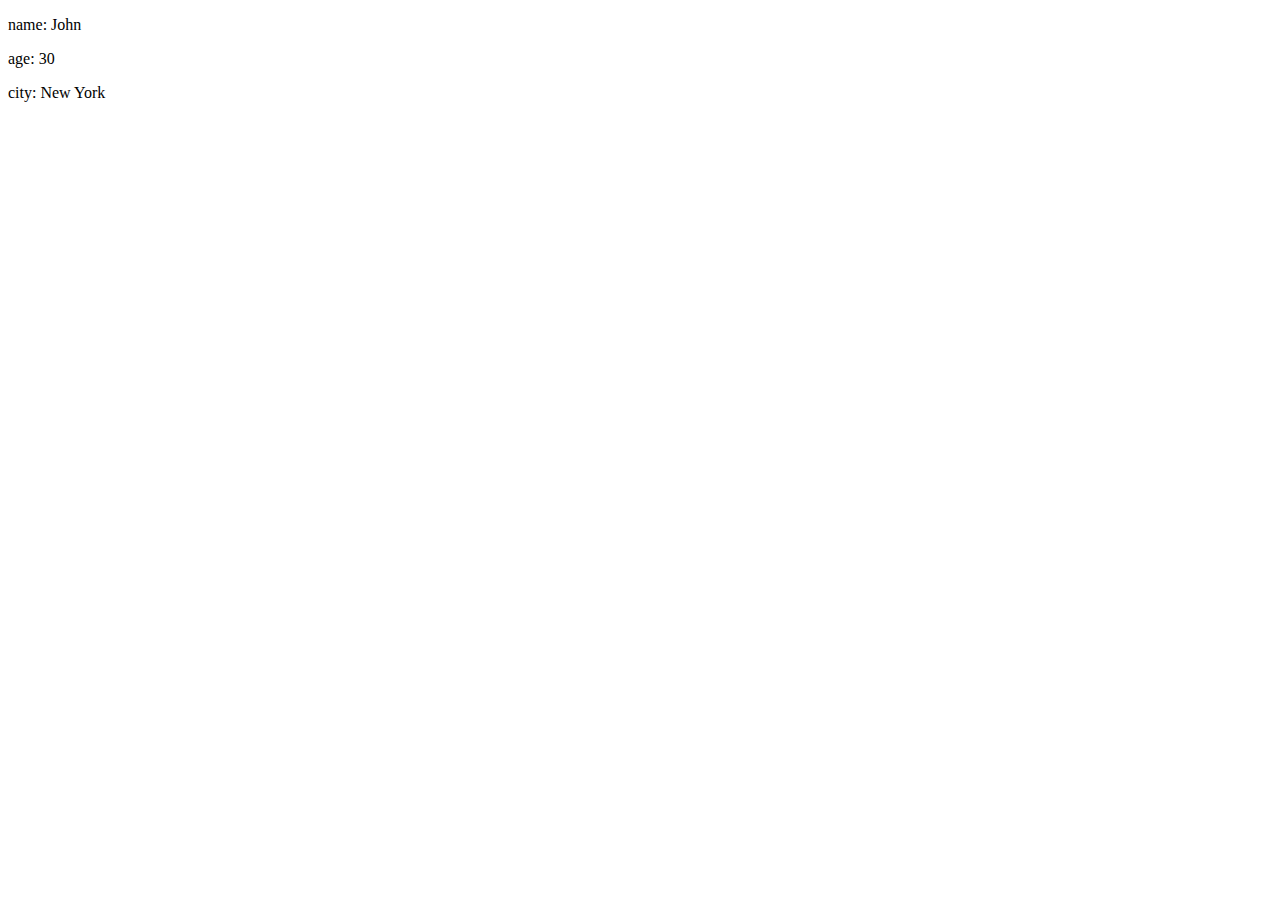
<file: comfrim.html>
<!DOCTYPE html>
<html lang="en">
<head>
  <meta charset="UTF-8">
  <meta name="viewport" content="width=device-width, initial-scale=1.0">
  <title>Display Object in Page</title>
</head>
<body>
  <div id="output"></div>

  <script>
    // Sample object
    var myObject = {
      name: "John",
      age: 30,
      city: "New York"
    };

    // Function to display object properties
    function displayObject(obj) {
      var output = document.getElementById("output");
      var html = "<th>";
      for (var key in obj) {
        if (obj.hasOwnProperty(key)) {
          html += "<p>" + key + ": " + obj[key] + "</p>";
        }
      }
      html += "</th>";
      output.innerHTML = html;
    }

    // Display the object
    displayObject(myObject);
  </script>
</body>
</html>
</file>
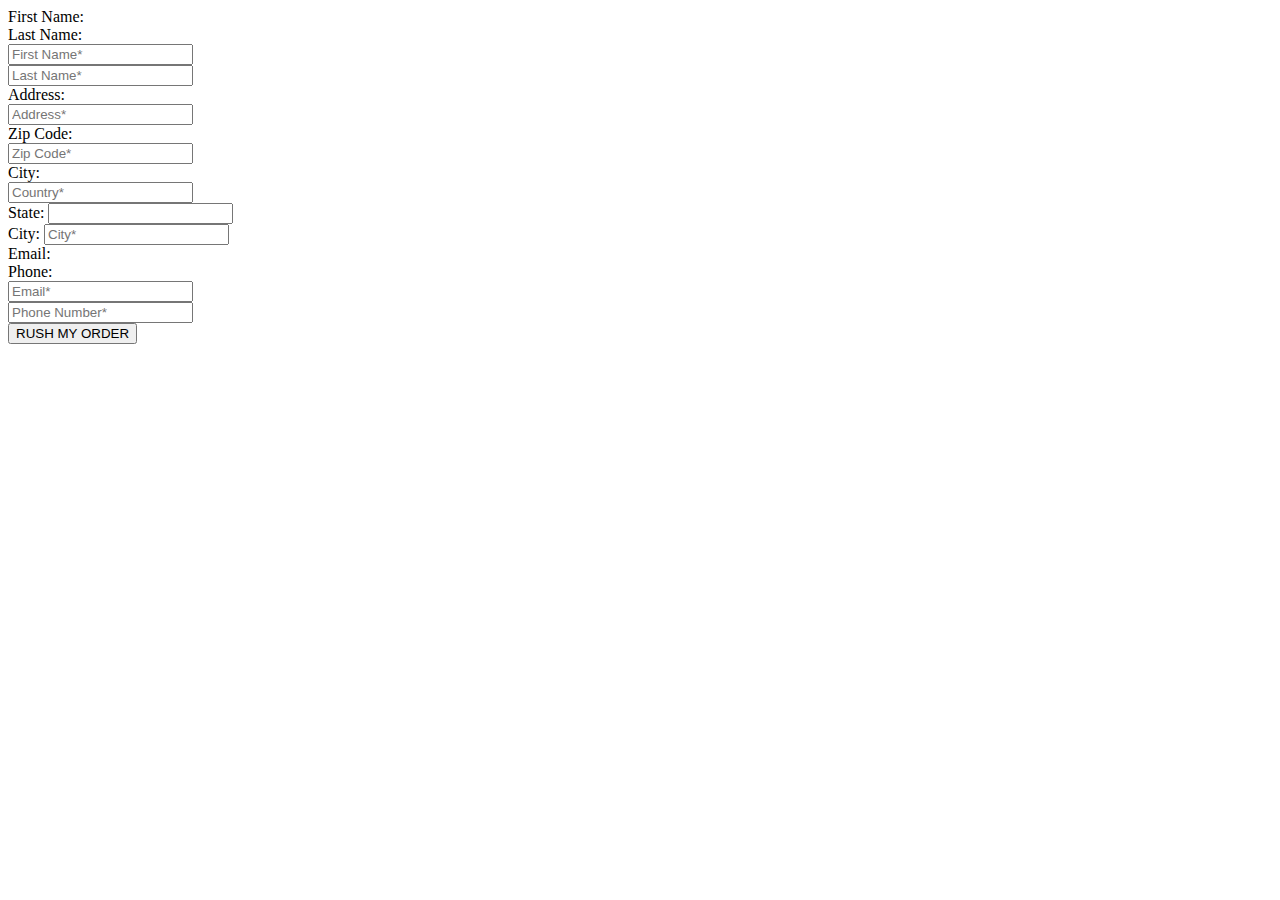
<file: MercyCheck.html>
<!DOCTYPE html>
<html lang="en">

<head>
  <meta charset="UTF-8">
  <meta name="viewport" content="width=device-width, initial-scale=1.0">
  <script src="./mercy.js" defer></script>
  <title>Document</title>
</head>

<body>
  <form method="post" action="" class='' id="theForm">

    <div class="row margin-bottom-5">
      <div class="phone-6 columns form-holder">
        <label>First Name:</label>
      </div>

      <div class="phone-6 columns form-holder">
        <label>Last Name:</label>
      </div>
    </div>

    <div class="row">
      <div class="phone-6 columns form-holder">
        <input class="form-control  required" name="firstName" placeholder="First Name*" title="First Name" type="text"
          value="" id="nmae" data-error-message="Please enter your first name!">
      </div>




      <div class="phone-6 columns form-holder">
        <input class="form-control required" name="lastName" placeholder="Last Name*" title="Last Name" type="text"
          value="" id="Lastname" data-error-message="Please enter your last name!">
      </div>
    </div>

    <div class=" margin-bottom-5">
      <div class="phone-12 columns form-holder">
        <label>Address:</label>
      </div>
    </div>

    <div class="phone-12 columns form-holder">
      <input class="form-control required" name="shippingAddress1" placeholder="Address*" title="Address" type="text"
        value="" id="Address" data-error-message="Please enter your address!">
    </div>

    <div class=" margin-bottom-5 form-holder">
      <div class="phone-12 columns">
        <label>Zip Code:</label>
      </div>
    </div>

    <div class="phone-12 columns form-holder">
      <input class="form-control required" name="shippingZip" placeholder="Zip Code*" title="Zip Code" type="tel"
        minlength="5" maxlength="5" value="" oninput="javascript: this.value = this.value.replace(/[^0-9]/g, '');"
        data-error-message="Please enter a valid zip code!">
    </div>

    <div class=" margin-bottom-5 form-holder">
      <div class="phone-12 columns">
        <label>City:</label>
      </div>
    </div>

    <div class="phone-12 columns form-holder">
      <input class="form-control required" name="shippingAddress1" placeholder="Country*" title="Address" type="text"
        value="" id="countyr" data-error-message="Please enter your Country!">
    </div>

    <div class="phone-12 columns form-holder">
      <label>State:</label>
      <input type="text" name="shippingState" class='form-control required' data-field='state' data-group='1'
        id='shippingState' data-default='' data-error-message="Please select your state!" />
    </div>

    <div class="phone-12 columns form-holder">
      <label>City:</label>
      <input class="form-control required" name="shippingCity" placeholder="City*" id="City" title="City" type="text"
        value="" data-error-message="Please enter your city!">
    </div>

    <div class="row margin-bottom-5">
      <div class="phone-6 columns form-holder">
        <label>Email:</label>
      </div>

      <div class="phone-6 columns form-holder">
        <label>Phone:</label>
      </div>
    </div>

    <div class="row">
      <div class="phone-6 columns form-holder">
        <input class="form-control required" name="email" placeholder="Email*" title="Email" type="email" value=""
          id="email" data-error-message="Please enter a valid email id!">
      </div>

      <div class="phone-6 columns form-holder">
        <input class="form-control required" id="phone" name="phone" placeholder="Phone Number*" title="Phone Number"
          type="tel" value="" maxlength="10" data-error-message="Please enter a valid contact number!"
          oninput="javascript: this.value = this.value.replace(/[^0-9]/g, '');">
      </div>
    </div>

    <button class=" loading-btn " id="sent" type="button">RUSH MY
      ORDER</button>
  </form>

</body>

</html>
</file>
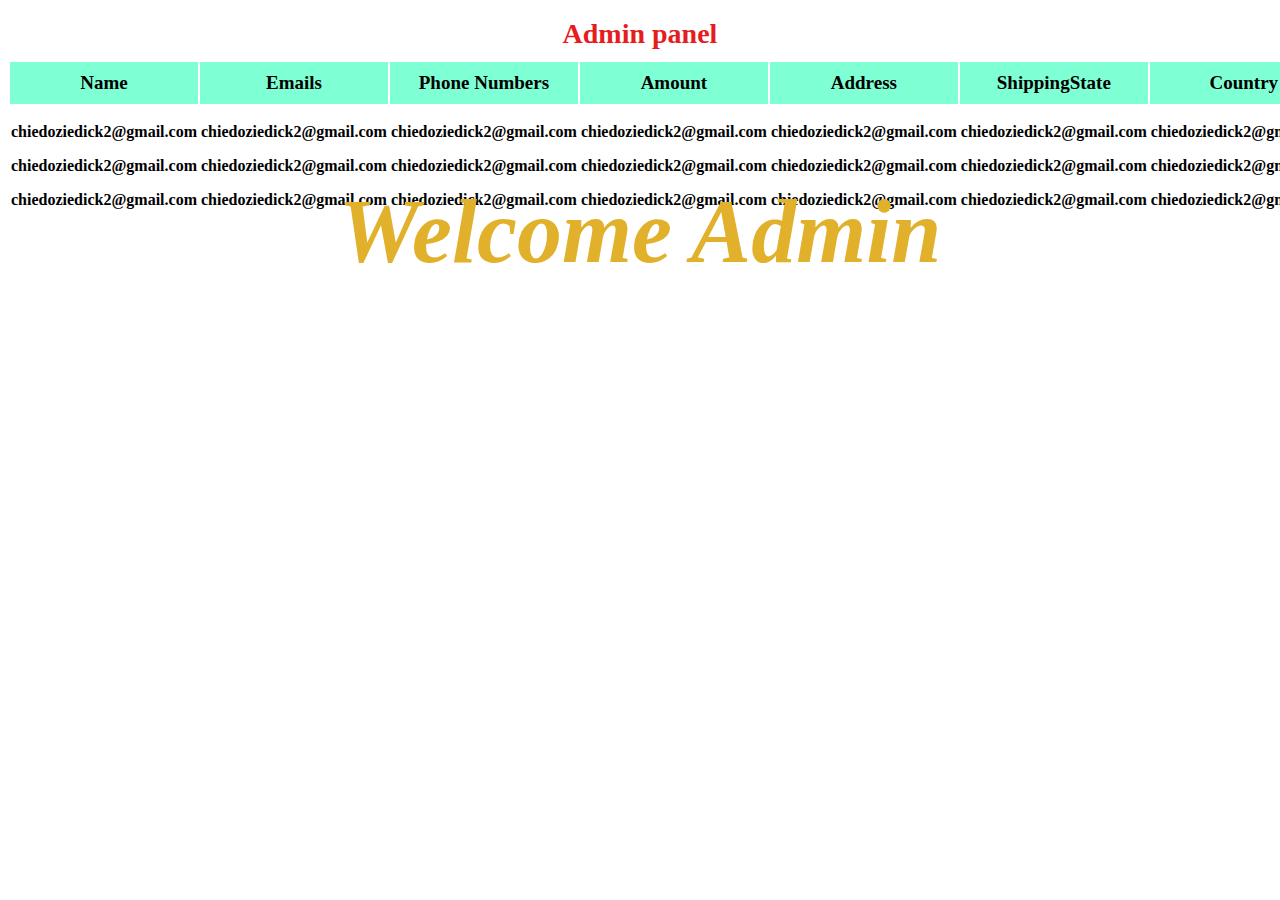
<file: MercyViews.html>
<!DOCTYPE html>
<html lang="en">
<head>
  <meta charset="UTF-8">
  <meta name="viewport" content="width=device-width, initial-scale=1.0">

  <title>Document</title>
</head>
<body>

<style>
  

.topic{
  text-align: center;
  padding-top: 10px;
  padding-bottom: 10px;
  font-size: 28px;
  font-weight: 900;
  color: rgb(230, 29, 29);

}
table{
  text-align: center;
  width: 100%;

}
thead{
  width: 100%;

  font-size: 19px;
  text-transform: capitalize;
  background-color: aquamarine;
}
thead th{
  padding-top: 10px;
  padding-bottom: 10px;

}
.welcome{
  position: absolute;
  text-align: center;
  right: 0;
  left: 0;
  top: 20%;
  font-size:90px;
  color: rgb(226, 177, 43);
  font-style: italic;
  font-weight: 900;
  transition: 3s;
}
tbody{
  width: 100%;
}
tbody th{
  margin-top: 10px;
  text-align: left;

}

tbody th li{
margin: 10px;


}
tbody th ul{

}
</style>

  <div class="table_hold">
    <div class="welcome" id="welcome">
      Welcome Admin
    </div>
 <div class="topic">Admin panel</div>  
<table>
  <thead>
    <th>Name</th>
    <th>Emails</th>
    <th>Phone numbers</th>
    <th>Amount</th>
    <th> address</th>
    <th> shippingState</th>
    <th> country</th>

  </thead>

  <tbody>
        <th class="Name">
          <p>chiedoziedick2@gmail.com</p>
          <p>chiedoziedick2@gmail.com</p>
          <p>chiedoziedick2@gmail.com</p>
    
        </th>
    <th class="Email" >
      <p>chiedoziedick2@gmail.com</p>
      <p>chiedoziedick2@gmail.com</p>
      <p>chiedoziedick2@gmail.com</p>
    </th>
    <th class="Phonenumbers">
      <p>chiedoziedick2@gmail.com</p>
      <p>chiedoziedick2@gmail.com</p>
      <p>chiedoziedick2@gmail.com</p>

    </th>
    <th class="Amount">
      <p>chiedoziedick2@gmail.com</p>
      <p>chiedoziedick2@gmail.com</p>
      <p>chiedoziedick2@gmail.com</p>

    </th>
    <th class="address"> 
      <p>chiedoziedick2@gmail.com</p>
      <p>chiedoziedick2@gmail.com</p>
      <p>chiedoziedick2@gmail.com</p>

    </th>
    <th class="shippingState">
      <p>chiedoziedick2@gmail.com</p>
      <p>chiedoziedick2@gmail.com</p>
      <p>chiedoziedick2@gmail.com</p>

    </th>
    <th class="country"> 

      <p>chiedoziedick2@gmail.com</p>
      <p>chiedoziedick2@gmail.com</p>
      <p>chiedoziedick2@gmail.com</p>

    </th>

  </tbody>
</table>
</div>


</body>
</html>
</file>
